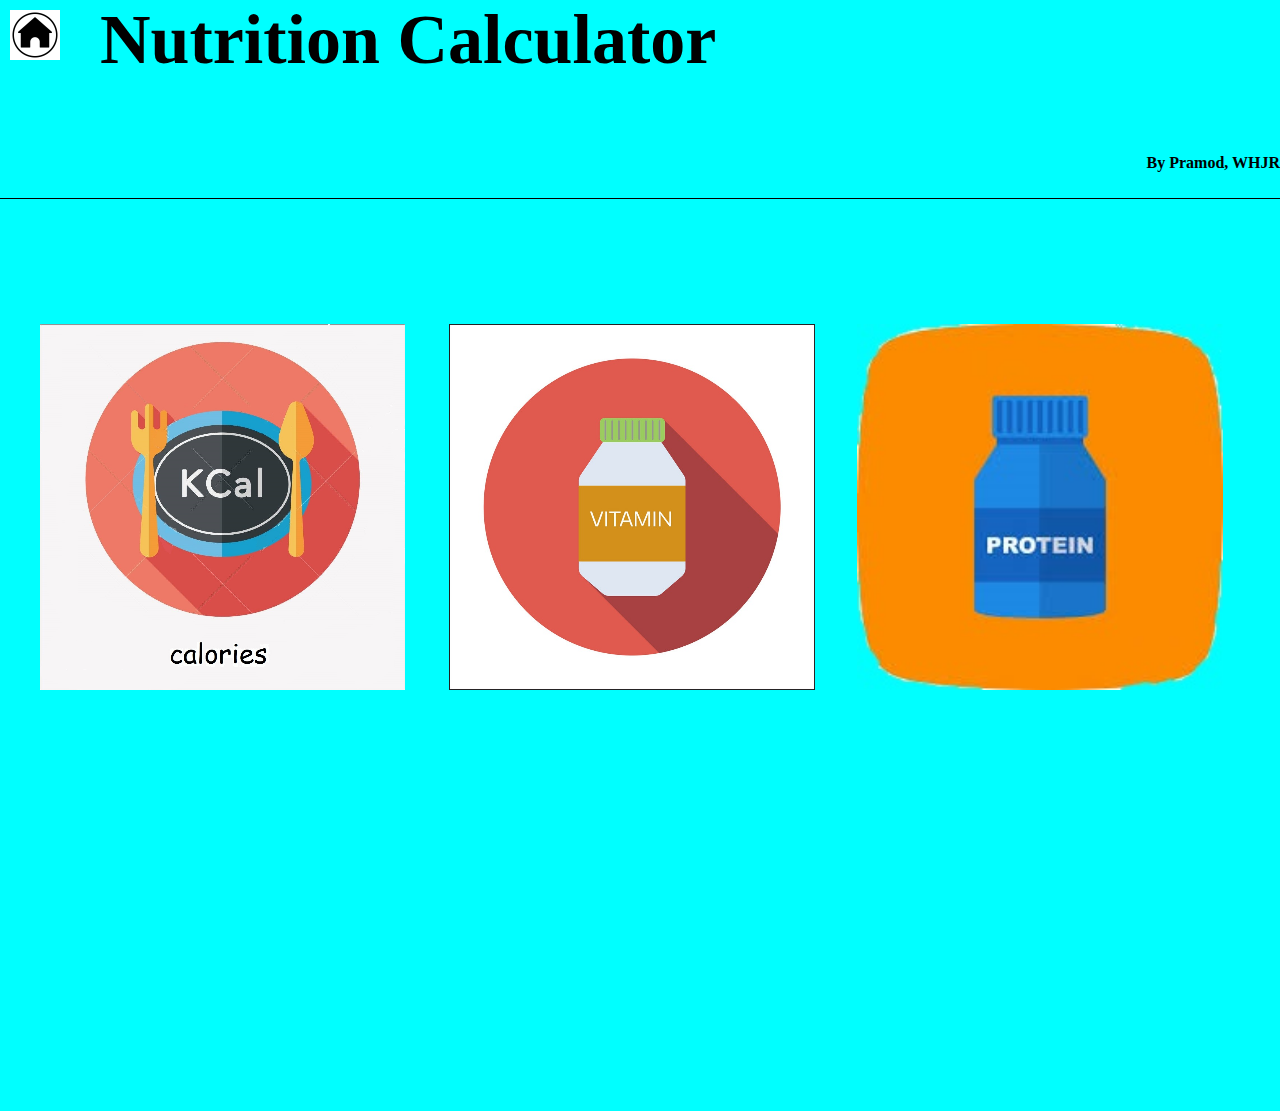
<file: index.html>
<!DOCTYPE html>
<html>
  <head>
    <title>
      Nutrition Calculator
    </title>
    <link rel="shortcut icon" href="images/favicon.jpg" type="images/jpg">
    <script src="libraries/p5.js"></script>
    <script src="libraries/p5.play.js"></script>
    <script src="libraries/p5.dom.min.js"></script>
    <script src="libraries/p5.sound.min.js"></script>
    <link rel="stylesheet" type="text/css" href="style.css">
    <meta charset="utf-8">
  </head>
  
  <body>
    <script src="js/preloading.js"></script>
    <script src="js/calculate_proteins.js"></script>
    <script src="js/calculate_vitamins.js"></script>
    <script src="js/calculate_calories.js"></script>
    <script src="sketch.js"></script>
    <div class="header"><a href = "index.html"><img src="home.png" width="50px" height="50px"/></a>
    <h1><b>Nutrition Calculator</b></h1></div>
    <h5>
      By Pramod,
      WHJR  
    </h5>
    <hr>
  </body>
</html>


<!--Pramod Prasad Singh
WHJR MARS HACKATHON 2021-->
</file>
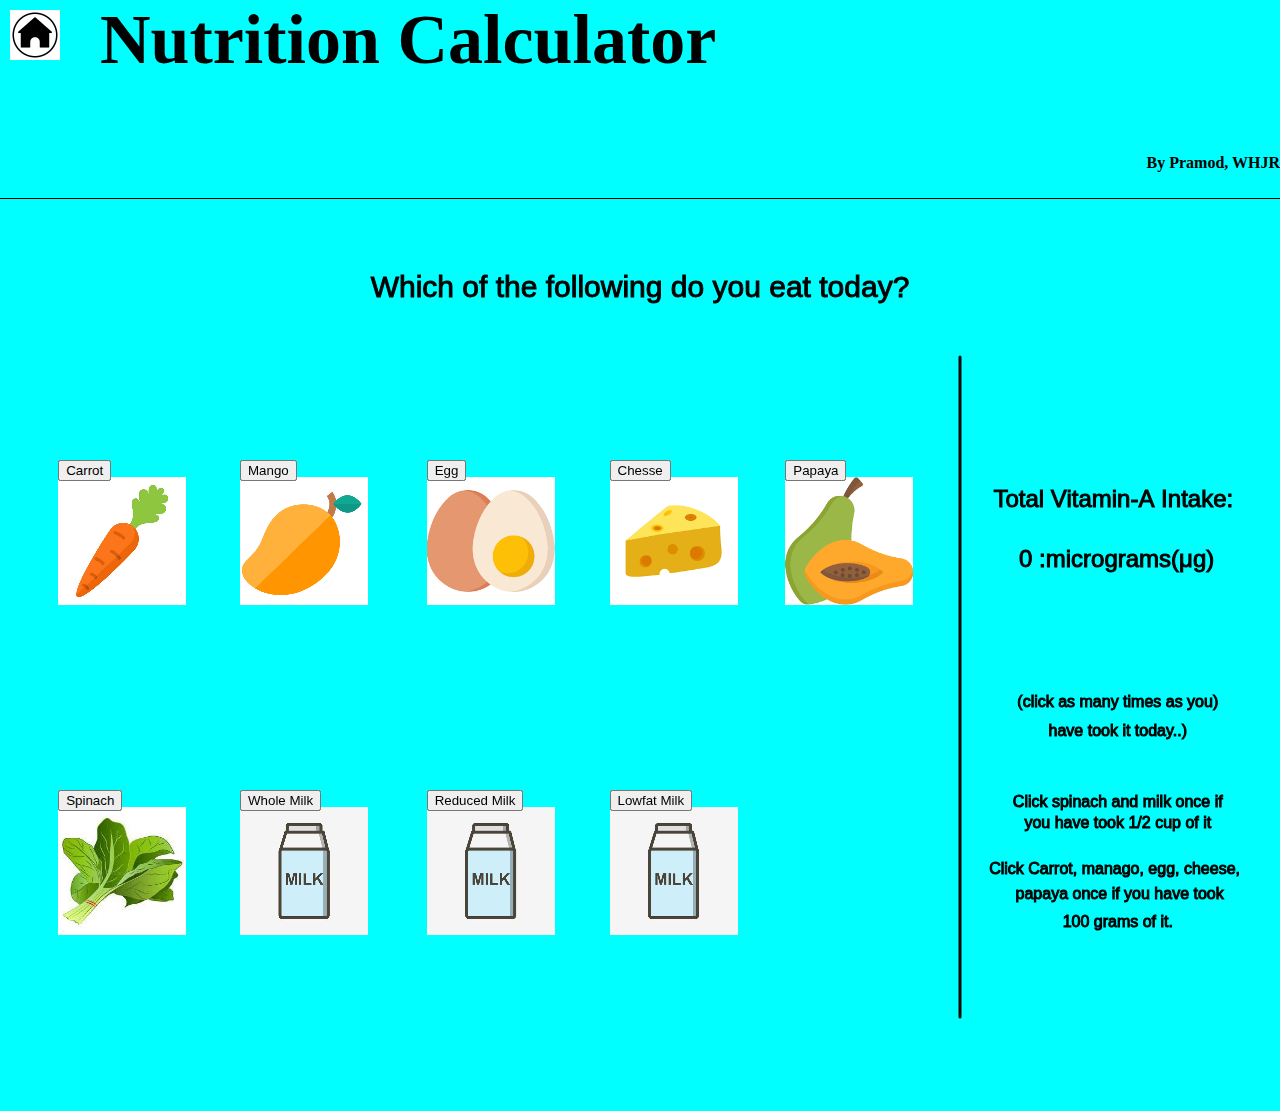
<file: a.html>
<!DOCTYPE html>
<html>
    <head>
        <title>
            Nutrition Calculator
          </title>
        <link rel="shortcut icon" href="images/favicon.jpg" type="images/png">
        <script src="libraries/p5.js"></script>
        <script src="libraries/p5.play.js"></script>
        <script src="libraries/p5.dom.min.js"></script>
        <script src="libraries/p5.sound.min.js"></script>
        <link rel="stylesheet" type="text/css" href="style.css">
        <meta charset="utf-8">
    </head>

    <body style="background-color: #00FFFF;">
        <div class="header"><a href = "index.html"><img src="home.png" width="50px" height="50px"/></a>
        <h1><b>Nutrition Calculator</b></h1></div>
        <h5>
        By Pramod, WHJR
        </h5>
        <hr>
        <script src="js/calculate_vitaminA.js"></script>
    </body>
</html>


<!--Pramod Prasad Singh
WHJR MARS HACKATHON 2021-->
</file>
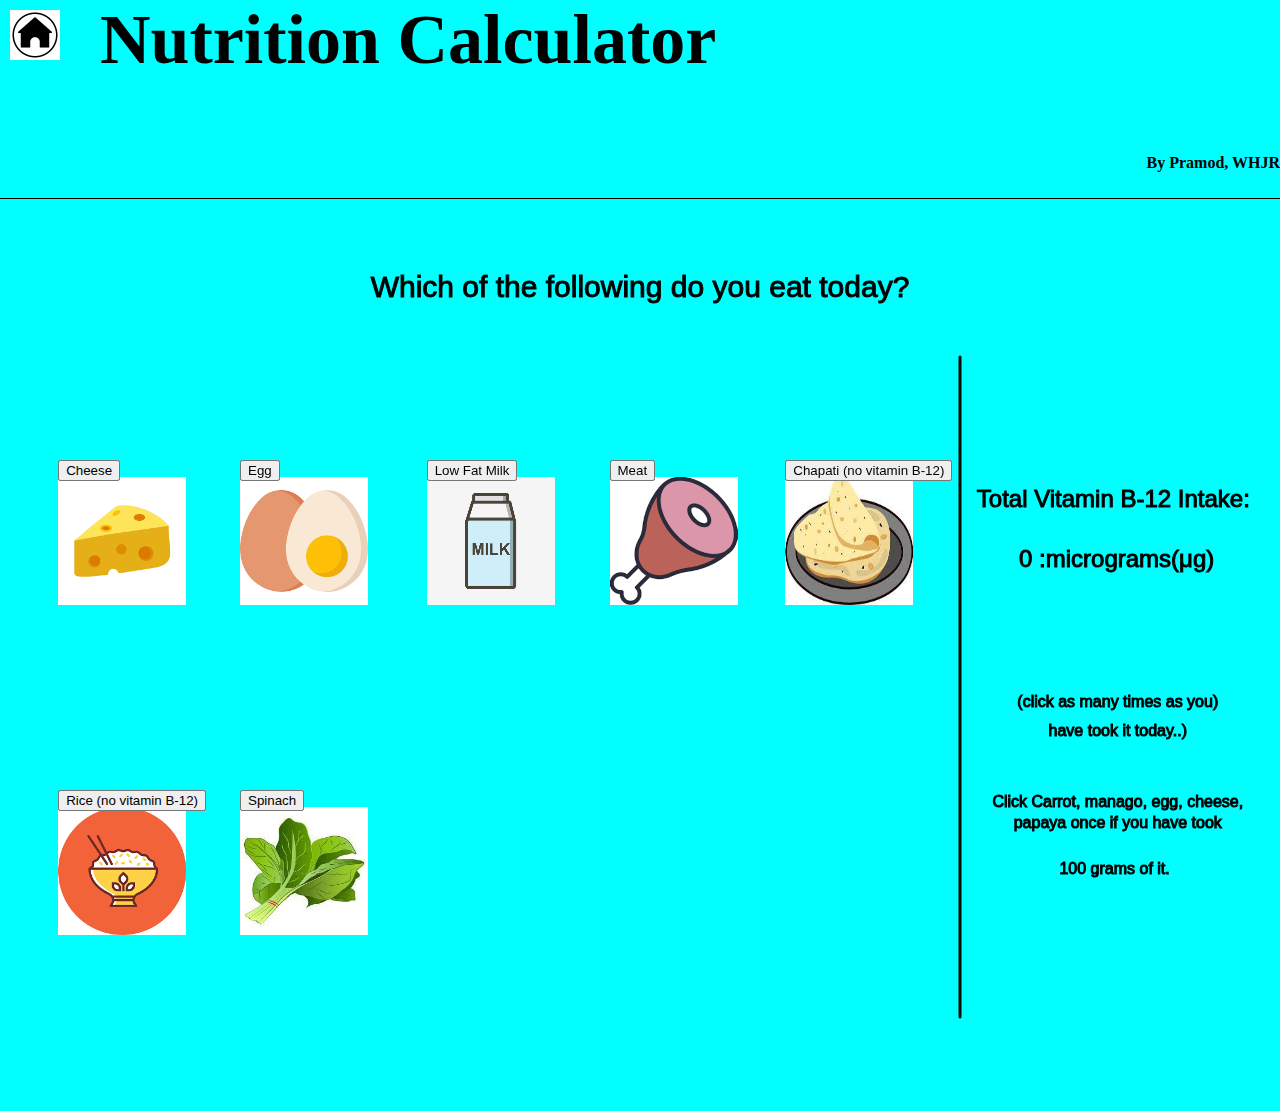
<file: b.html>
<!DOCTYPE html>
<html>
    <head>
        <title>
            Nutrition Calculator
          </title>
        <link rel="shortcut icon" href="images/favicon.jpg" type="images/png">
        <script src="libraries/p5.js"></script>
        <script src="libraries/p5.play.js"></script>
        <script src="libraries/p5.dom.min.js"></script>
        <script src="libraries/p5.sound.min.js"></script>
        <link rel="stylesheet" type="text/css" href="style.css">
        <meta charset="utf-8">
    </head>

    <body style="background-color: #00FFFF;">
        <div class="header"><a href = "index.html"><img src="home.png" width="50px" height="50px"/></a>
        <h1><b>Nutrition Calculator</b></h1></div>
        <h5>
        By Pramod, WHJR
        </h5>
        <hr>
        <script src="js/calculate_vitaminB.js"></script>
    </body>
</html>


<!--Pramod Prasad Singh
WHJR MARS HACKATHON 2021-->
</file>
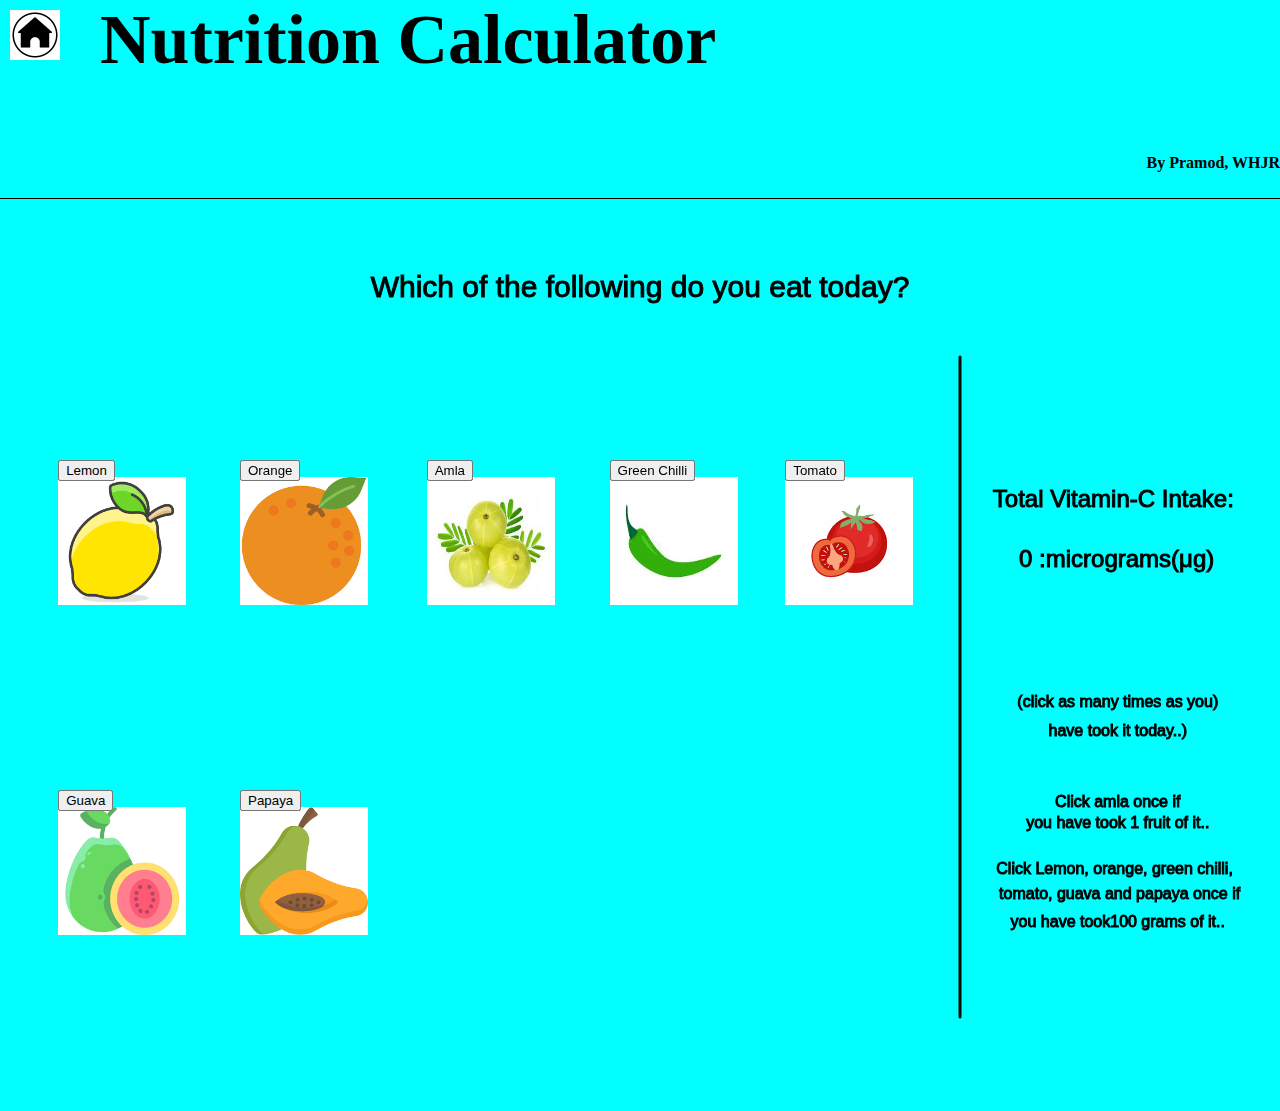
<file: c.html>
<!DOCTYPE html>
<html>
    <head>
        <title>
            Nutrition Calculator
          </title>
        <link rel="shortcut icon" href="images/favicon.jpg" type="images/png">
        <script src="libraries/p5.js"></script>
        <script src="libraries/p5.play.js"></script>
        <script src="libraries/p5.dom.min.js"></script>
        <script src="libraries/p5.sound.min.js"></script>
        <link rel="stylesheet" type="text/css" href="style.css">
        <meta charset="utf-8">
    </head>

    <body style="background-color: #00FFFF;">
        <div class="header"><a href = "index.html"><img src="home.png" width="50px" height="50px"/></a>
        <h1><b>Nutrition Calculator</b></h1></div>
        <h5>
        By Pramod, WHJR
        </h5>
        <hr>
        <script src="js/calculate_vitaminC.js"></script>
    </body>
</html>


<!--Pramod Prasad Singh
WHJR MARS HACKATHON 2021-->
</file>
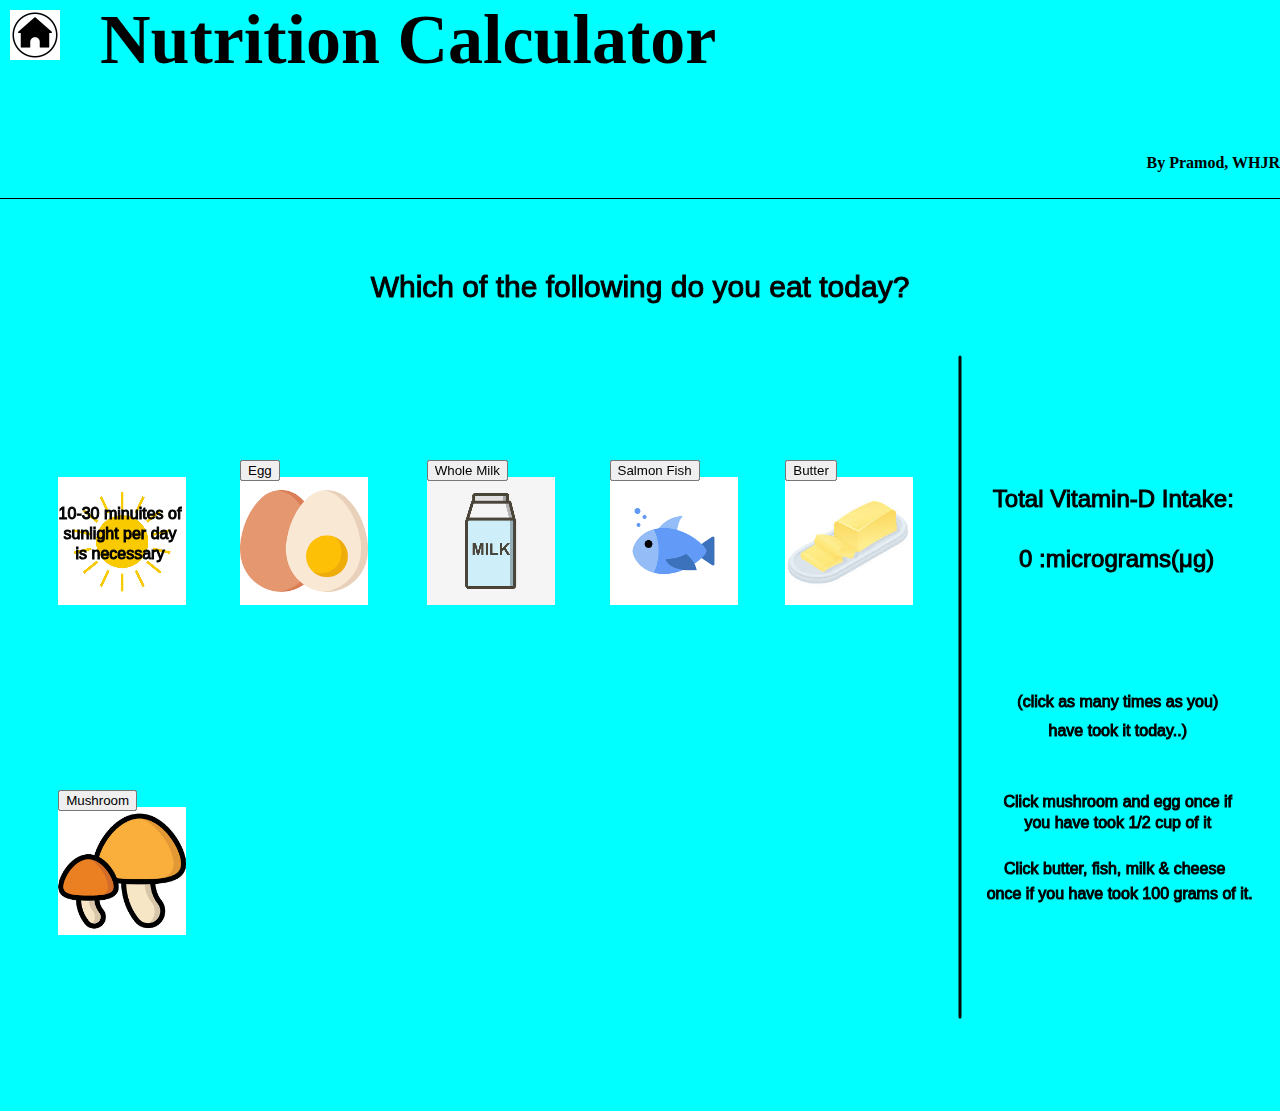
<file: d.html>
<!DOCTYPE html>
<html>
    <head>
        <title>
            Nutrition Calculator
          </title>
        <link rel="shortcut icon" href="images/favicon.jpg" type="images/png">
        <script src="libraries/p5.js"></script>
        <script src="libraries/p5.play.js"></script>
        <script src="libraries/p5.dom.min.js"></script>
        <script src="libraries/p5.sound.min.js"></script>
        <link rel="stylesheet" type="text/css" href="style.css">
        <meta charset="utf-8">
    </head>

    <body style="background-color: #00FFFF;">
        <div class="header"><a href = "index.html"><img src="home.png" width="50px" height="50px"/></a>
        <h1><b>Nutrition Calculator</b></h1></div>
        <h5>
        By Pramod, WHJR
        </h5>
        <hr>
        <script src="js/calculate_vitaminD.js"></script>
    </body>
</html>


<!--Pramod Prasad Singh
WHJR MARS HACKATHON 2021-->
</file>
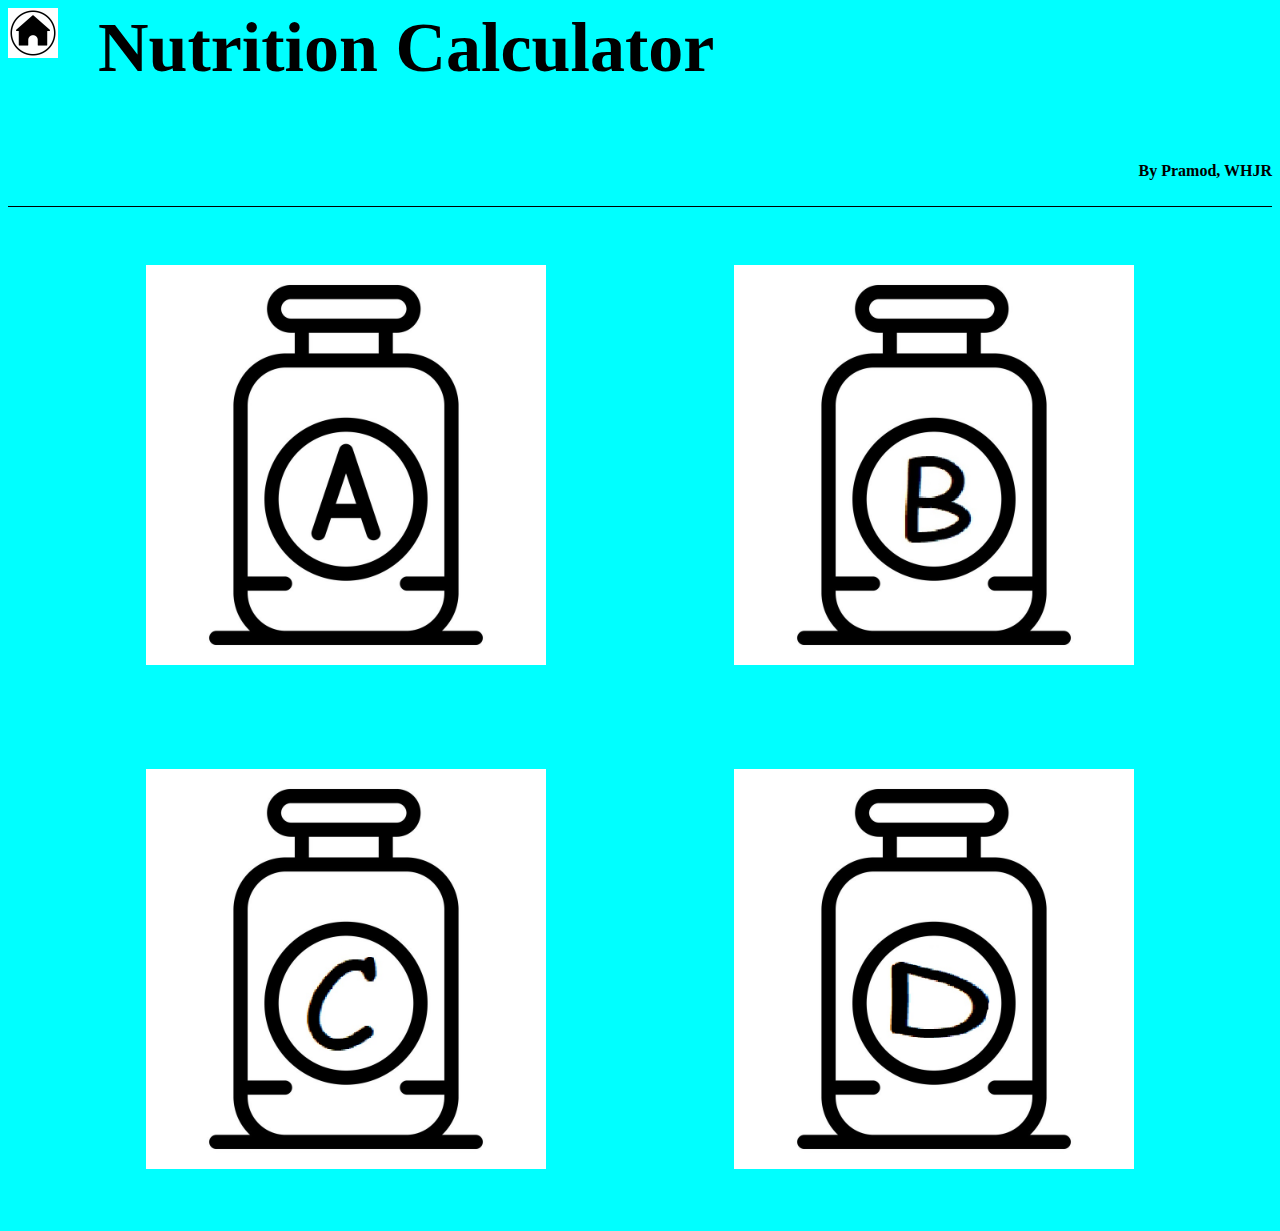
<file: v.html>
<!DOCTYPE html>
<html>
    <head>
        <meta charset="utf-8">
        <title>
            Nutrition Calculator
          </title>
        <link rel="shortcut icon" href="images/favicon.jpg" type="images/png">
        <link rel="stylesheet" type="text/css" href="sty.css">
    </head>

    <body>
        <div class="header">
            <div class="menu">
                <a href="index.html"><img src="home.png" width="50px" height="50px"/></a>
            </div>
            <h1><b>Nutrition Calculator</b></h1></div>
            <h5>
            By Pramod, WHJR
            </h5>
            <hr>
        </div>

        <div class = "grid">
            <div class="item">
                <a href="a.html"><img src="types of vitamins/vitamin-a.jpg" width="400px" height="400px"></a>
                <p>Vitamin A</p>
            </div>

            <div class="item">
                <a href="b.html"><img src="types of vitamins/vitamin-b.jpg" width="400px" height="400px"></a>
                <p>Vitamin B</p>
            </div>

            <div class="item">
                <a href="c.html"><img src="types of vitamins/vitamin-c.jpg" width="400px" height="400px"></a>
                <p>Vitamin C</p>
            </div>

            <div class="item">
                <a href="d.html"><img src="types of vitamins/vitamin-d.jpg" width="400px" height="400px"></a>
                <p>Vitamin D</p>
            </div>
        </div>

    </body>
</html>


<!--Pramod Prasad Singh
WHJR MARS HACKATHON 2021-->
</file>
<file: style.css>
html, body {
  margin: 0;
  padding: 0;
}

h5{
  font-size: 16px;
  text-align: end;
}

h1{
  font-size: 70px;
  margin-top: 0px;
}

hr{
  height: 1px;
  background-color: black;
  border: none
}

body{
  background-color: #00FFFF;
}

.header{
  display: flex;
  flex-wrap: nowrap;
}

a{
  margin-left: 10px;
  margin-top: 10px;
  margin-right: 40px;
  margin-bottom: 40px;
}


/*
*Pramod Prasad Singh
WHJR MARS HACKATHON
*/
</file>
<file: sty.css>
h1{
  font-size: 70px;
  margin-left: 40px;
  margin-top: 0px;
}

h5{
  font-size: 16px;
  text-align: end;
}

.header{
  display: flex;
  flex-wrap: nowrap;
}

hr{
  height: 1px;
  background-color: black;
  border: none
}

body{
  background-color: #00FFFF;
}

.grid{
  display: flex;
  flex-wrap: wrap;
  justify-content: space-evenly;
}

p{
  text-align: center;
}

.item{
  margin: 50px;
  position: relative;
}

.item p{
  font-size: 30px;
  position: absolute;
  top: 50%;
  left: 50%;
  transform: translate(-50%, -50%);
  opacity: 0;
}

.item:hover p{
  opacity: 1;
}

.item:hover img{
  opacity: 0.5;
}

  
  
/*
*Pramod Prasad Singh
WHJR MARS HACKATHON
*/
</file>
